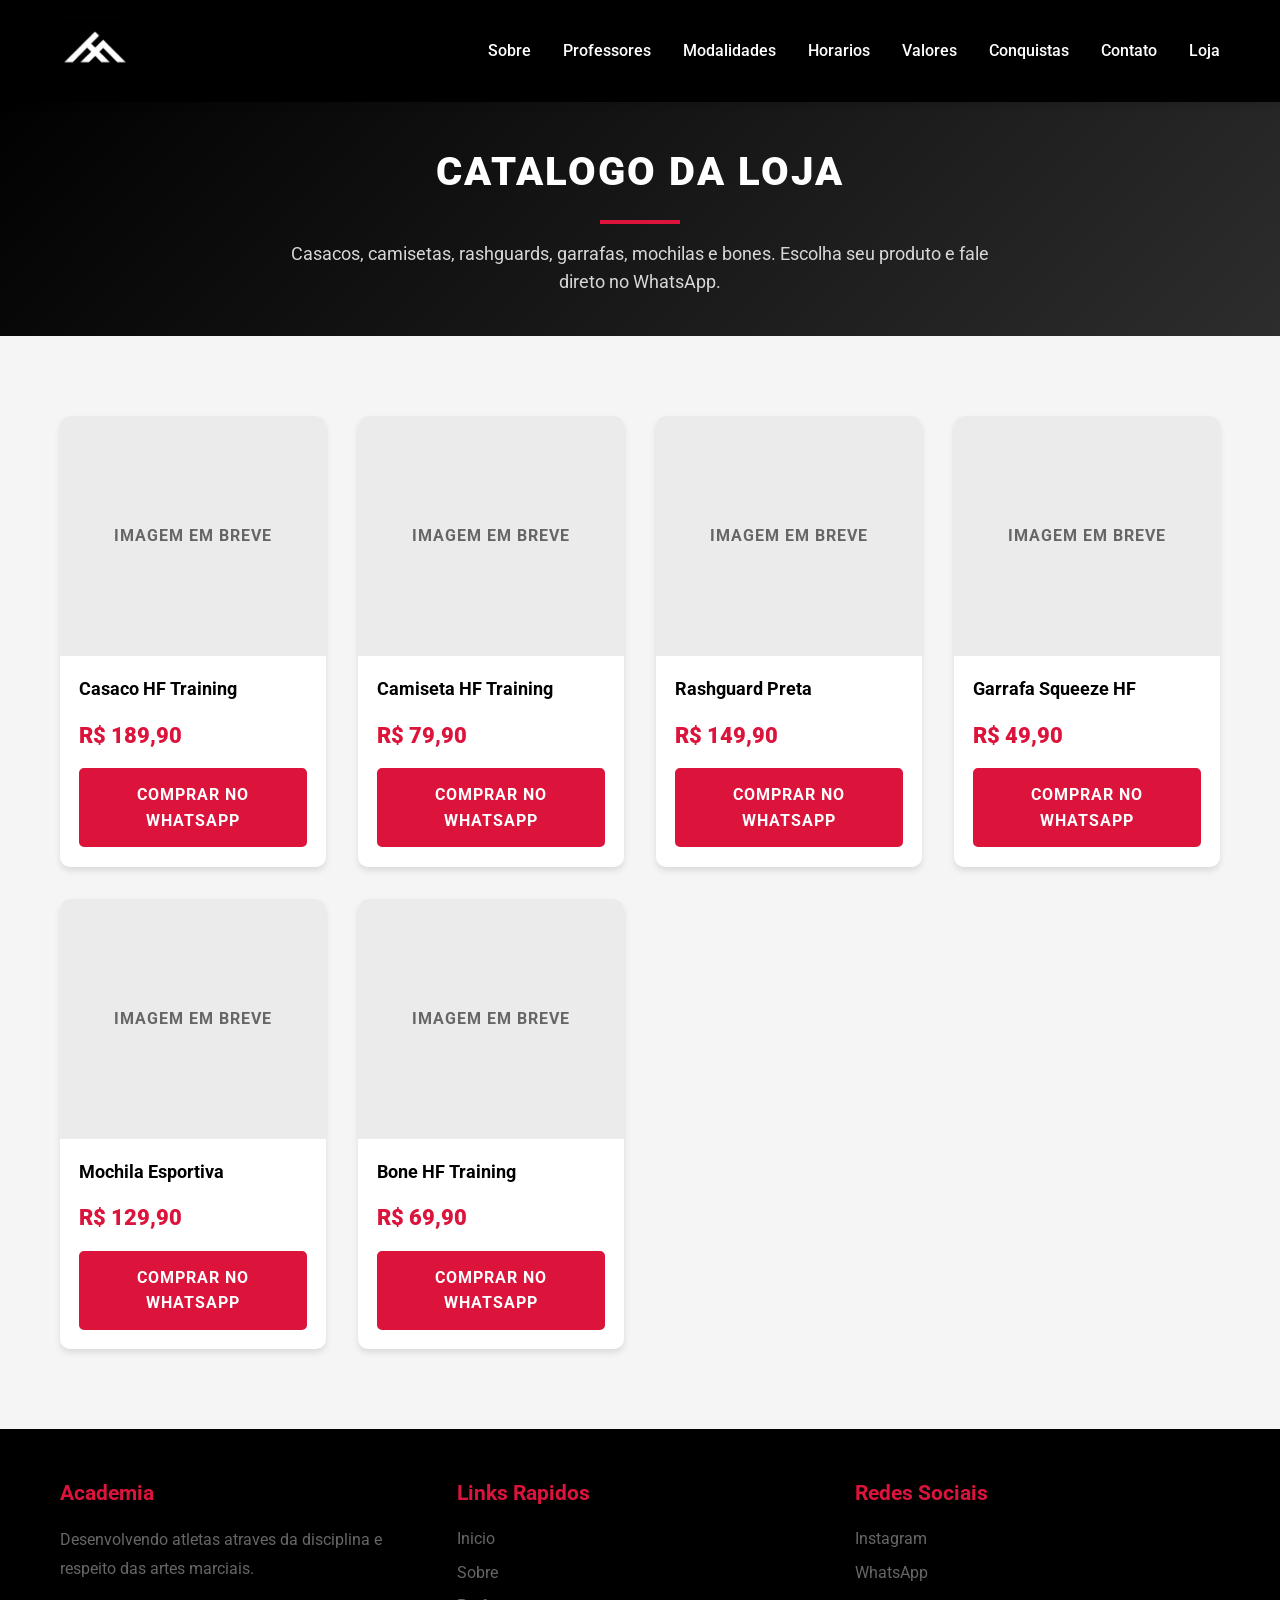
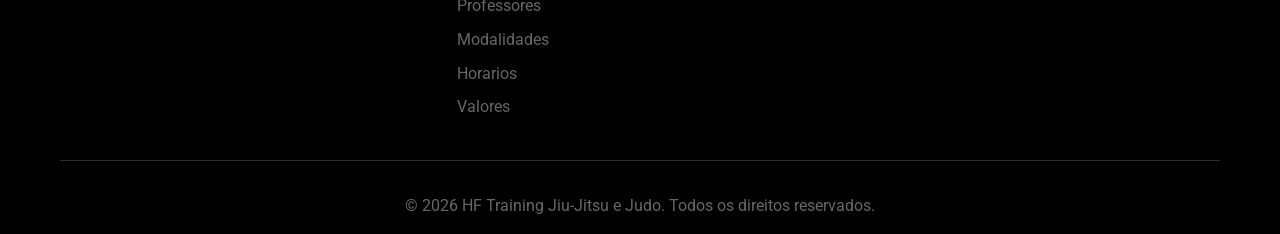
<file: store.html>
﻿<!DOCTYPE html>
<html lang="pt-BR">
    <head>
        <meta charset="UTF-8">
        <meta name="viewport" content="width=device-width, initial-scale=1.0">
        <title>Loja HF Training</title>
        <link rel="stylesheet" href="css/styles.css">
        <link rel="preconnect" href="https://fonts.googleapis.com">
        <link rel="preconnect" href="https://fonts.gstatic.com" crossorigin>
        <link
            href="https://fonts.googleapis.com/css2?family=Roboto:wght@300;400;700;900&display=swap"
            rel="stylesheet">
    </head>
    <body>
        <header class="header">
            <nav class="nav">
                <div class="container">
                    <div class="nav-content">
                        <div class="logo">
                            <a href="index.html#inicio" aria-label="Voltar para home">
                                <img
                                    src="assets/495334105_18093849868603931_668979407470756618_n.jpg"
                                    width="70" height="70" alt="Logo da Academia">
                            </a>
                        </div>
                        <ul class="nav-menu" id="navMenu">
                            <li><a href="index.html#sobre">Sobre</a></li>
                            <li><a href="index.html#professores">Professores</a></li>
                            <li><a href="index.html#modalidades">Modalidades</a></li>
                            <li><a href="index.html#horarios">Horarios</a></li>
                            <li><a href="index.html#valores">Valores</a></li>
                            <li><a href="index.html#campeonato">Conquistas</a></li>
                            <li><a href="index.html#contato">Contato</a></li>
                            <li><a href="store.html" aria-current="page">Loja</a></li>
                        </ul>
                        <button class="menu-toggle" id="menuToggle" aria-label="Abrir menu">
                            <span></span>
                            <span></span>
                            <span></span>
                        </button>
                    </div>
                </div>
            </nav>
        </header>

        <main class="store-main">
            <section class="store-hero">
                <div class="container">
                    <h1 class="section-title">Catalogo da Loja</h1>
                    <p class="store-subtitle">Casacos, camisetas, rashguards, garrafas, mochilas e bones. Escolha seu produto e fale direto no WhatsApp.</p>
                </div>
            </section>

            <section class="catalogo" id="catalogo">
                <div class="container">
                    <div class="catalogo-grid">
                        <article class="produto-card">
                            <div class="produto-image produto-sem-imagem">
                                <span>Imagem em breve</span>
                            </div>
                            <div class="produto-info">
                                <h3>Casaco HF Training</h3>
                                <p class="produto-preco">R$ 189,90</p>
                                <a class="btn btn-primary" target="_blank" rel="noopener noreferrer" href="https://wa.me/5577981297767?text=Ola%2C%20tenho%20interesse%20no%20Casaco%20HF%20Training.">Comprar no WhatsApp</a>
                            </div>
                        </article>

                        <article class="produto-card">
                            <div class="produto-image produto-sem-imagem">
                                <span>Imagem em breve</span>
                            </div>
                            <div class="produto-info">
                                <h3>Camiseta HF Training</h3>
                                <p class="produto-preco">R$ 79,90</p>
                                <a class="btn btn-primary" target="_blank" rel="noopener noreferrer" href="https://wa.me/5577981297767?text=Ola%2C%20tenho%20interesse%20na%20Camiseta%20HF%20Training.">Comprar no WhatsApp</a>
                            </div>
                        </article>

                        <article class="produto-card">
                            <div class="produto-image produto-sem-imagem">
                                <span>Imagem em breve</span>
                            </div>
                            <div class="produto-info">
                                <h3>Rashguard Preta</h3>
                                <p class="produto-preco">R$ 149,90</p>
                                <a class="btn btn-primary" target="_blank" rel="noopener noreferrer" href="https://wa.me/5577981297767?text=Ola%2C%20tenho%20interesse%20na%20Rashguard%20Preta.">Comprar no WhatsApp</a>
                            </div>
                        </article>

                        <article class="produto-card">
                            <div class="produto-image produto-sem-imagem">
                                <span>Imagem em breve</span>
                            </div>
                            <div class="produto-info">
                                <h3>Garrafa Squeeze HF</h3>
                                <p class="produto-preco">R$ 49,90</p>
                                <a class="btn btn-primary" target="_blank" rel="noopener noreferrer" href="https://wa.me/5577981297767?text=Ola%2C%20tenho%20interesse%20na%20Garrafa%20Squeeze%20HF.">Comprar no WhatsApp</a>
                            </div>
                        </article>

                        <article class="produto-card">
                            <div class="produto-image produto-sem-imagem">
                                <span>Imagem em breve</span>
                            </div>
                            <div class="produto-info">
                                <h3>Mochila Esportiva</h3>
                                <p class="produto-preco">R$ 129,90</p>
                                <a class="btn btn-primary" target="_blank" rel="noopener noreferrer" href="https://wa.me/5577981297767?text=Ola%2C%20tenho%20interesse%20na%20Mochila%20Esportiva.">Comprar no WhatsApp</a>
                            </div>
                        </article>

                        <article class="produto-card">
                            <div class="produto-image produto-sem-imagem">
                                <span>Imagem em breve</span>
                            </div>
                            <div class="produto-info">
                                <h3>Bone HF Training</h3>
                                <p class="produto-preco">R$ 69,90</p>
                                <a class="btn btn-primary" target="_blank" rel="noopener noreferrer" href="https://wa.me/5577981297767?text=Ola%2C%20tenho%20interesse%20no%20Bone%20HF%20Training.">Comprar no WhatsApp</a>
                            </div>
                        </article>
                    </div>
                </div>
            </section>
        </main>

        <footer class="footer">
            <div class="container">
                <div class="footer-content">
                    <div class="footer-section">
                        <h3>Academia</h3>
                        <p>Desenvolvendo atletas atraves da disciplina e respeito das artes marciais.</p>
                    </div>
                    <div class="footer-section">
                        <h3>Links Rapidos</h3>
                        <ul>
                            <li><a href="index.html#inicio">Inicio</a></li>
                            <li><a href="index.html#sobre">Sobre</a></li>
                            <li><a href="index.html#professores">Professores</a></li>
                            <li><a href="index.html#modalidades">Modalidades</a></li>
                            <li><a href="index.html#horarios">Horarios</a></li>
                            <li><a href="index.html#valores">Valores</a></li>
                        </ul>
                    </div>
                    <div class="footer-section">
                        <h3>Redes Sociais</h3>
                        <div class="social-links">
                            <a href="https://www.instagram.com/hftrainingbjj/" class="social-link" target="_blank" rel="noopener noreferrer">Instagram</a>
                            <a href="https://wa.me/5577981297767" class="social-link" target="_blank" rel="noopener noreferrer">WhatsApp</a>
                        </div>
                    </div>
                </div>
                <div class="footer-bottom">
                    <p>&copy; 2026 HF Training Jiu-Jitsu e Judo. Todos os direitos reservados.</p>
                </div>
            </div>
        </footer>

        <script>
            const menuToggle = document.getElementById('menuToggle');
            const navMenu = document.getElementById('navMenu');

            if (menuToggle && navMenu) {
                menuToggle.addEventListener('click', () => {
                    navMenu.classList.toggle('active');
                });

                document.querySelectorAll('.nav-menu a').forEach((link) => {
                    link.addEventListener('click', () => {
                        navMenu.classList.remove('active');
                    });
                });
            }
        </script>
    </body>
</html>
</file>
<file: css/styles.css>
/* Reset e Variáveis */
* {
    margin: 0;
    padding: 0;
    box-sizing: border-box;
}

:root {
    --cor-vermelho: #DC143C;
    --cor-vermelho-escuro: #B71C1C;
    --cor-preto: #000000;
    --cor-preto-suave: #1a1a1a;
    --cor-cinza-escuro: #2d2d2d;
    --cor-cinza: #666666;
    --cor-cinza-claro: #f5f5f5;
    --cor-branco: #ffffff;
    --sombra: 0 4px 6px rgba(0, 0, 0, 0.1);
    --sombra-hover: 0 8px 15px rgba(220, 20, 60, 0.3);
}

body {
    font-family: 'Roboto', sans-serif;
    line-height: 1.6;
    color: var(--cor-preto-suave);
    overflow-x: hidden;
}

/* Regras gerais para imagens e vídeos */
img {
    max-width: 100%;
    height: auto;
    display: block;
}

video {
    max-width: 100%;
    height: auto;
    display: block;
}

.container {
    max-width: 1200px;
    margin: 0 auto;
    padding: 0 20px;
}

/* Header */
.header {
    position: fixed;
    top: 0;
    width: 100%;
    background: var(--cor-preto);
    z-index: 1000;
    box-shadow: var(--sombra);
}

.nav {
    padding: 1rem 0;
}

.nav-content {
    display: flex;
    justify-content: space-between;
    align-items: center;
}

.logo h1 {
    color: var(--cor-vermelho);
    font-size: 1.8rem;
    font-weight: 900;
    letter-spacing: 2px;
}

.nav-menu {
    display: flex;
    list-style: none;
    gap: 2rem;
}

.nav-menu a {
    color: var(--cor-branco);
    text-decoration: none;
    font-weight: 500;
    transition: color 0.3s;
    position: relative;
}

.nav-menu a::after {
    content: '';
    position: absolute;
    bottom: -5px;
    left: 0;
    width: 0;
    height: 2px;
    background: var(--cor-vermelho);
    transition: width 0.3s;
}

.nav-menu a:hover {
    color: var(--cor-vermelho);
}

.nav-menu a:hover::after {
    width: 100%;
}

.menu-toggle {
    display: none;
    flex-direction: column;
    background: transparent;
    border: none;
    cursor: pointer;
    gap: 5px;
}

.menu-toggle span {
    width: 25px;
    height: 3px;
    background: var(--cor-branco);
    transition: all 0.3s;
}

/* Hero Section */
.hero {
    position: relative;
    height: 100vh;
    background: linear-gradient(135deg, var(--cor-preto) 0%, var(--cor-cinza-escuro) 100%);
    display: flex;
    align-items: center;
    justify-content: center;
    text-align: center;
    margin-top: 70px;
    overflow: hidden;
}

.hero-video {
    position: absolute;
    top: 0;
    left: 0;
    width: 100%;
    height: 100%;
    object-fit: cover;
    object-position: center;
    z-index: 0;
    min-width: 100%;
    min-height: 100%;
}

.hero-image {
    position: absolute;
    top: 0;
    left: 0;
    width: 100%;
    height: 100%;
    background-size: cover;
    background-position: center;
    background-repeat: no-repeat;
    background-attachment: fixed;
    z-index: 0;
}

.hero::before {
    content: '';
    position: absolute;
    top: 0;
    left: 0;
    right: 0;
    bottom: 0;
    background: url('data:image/svg+xml,<svg xmlns="http://www.w3.org/2000/svg" viewBox="0 0 100 100"><defs><pattern id="grid" width="10" height="10" patternUnits="userSpaceOnUse"><path d="M 10 0 L 0 0 0 10" fill="none" stroke="%23DC143C" stroke-width="0.5" opacity="0.1"/></pattern></defs><rect width="100" height="100" fill="url(%23grid)"/></svg>');
    opacity: 0.3;
    z-index: 0;
}

.hero-overlay {
    position: absolute;
    top: 0;
    left: 0;
    right: 0;
    bottom: 0;
    background: radial-gradient(circle at center, transparent 0%, rgba(0, 0, 0, 0.7) 100%);
    z-index: 1;
}

.hero-content {
    position: relative;
    z-index: 1;
    color: var(--cor-branco);
}

.hero-title {
    font-size: 4.5rem;
    font-weight: 900;
    margin-bottom: 1rem;
    text-transform: uppercase;
    letter-spacing: 5px;
    text-shadow: 3px 3px 6px rgba(0, 0, 0, 0.5);
}

.hero-title::after {
    content: '';
    display: block;
    width: 100px;
    height: 4px;
    background: var(--cor-vermelho);
    margin: 1rem auto;
}

.hero-subtitle {
    font-size: 1.5rem;
    font-weight: 300;
    margin-bottom: 2rem;
    letter-spacing: 2px;
}

/* Buttons */
.btn {
    display: inline-block;
    padding: 15px 40px;
    text-decoration: none;
    border-radius: 5px;
    font-weight: 700;
    text-transform: uppercase;
    letter-spacing: 1px;
    transition: all 0.3s;
    border: 2px solid transparent;
    cursor: pointer;
}

.btn-primary {
    background: var(--cor-vermelho);
    color: var(--cor-branco);
    border-color: var(--cor-vermelho);
}

.btn-primary:hover {
    background: var(--cor-vermelho-escuro);
    border-color: var(--cor-vermelho-escuro);
    transform: translateY(-2px);
    box-shadow: var(--sombra-hover);
}

.btn-outline {
    background: transparent;
    color: var(--cor-vermelho);
    border-color: var(--cor-vermelho);
}

.btn-outline:hover {
    background: var(--cor-vermelho);
    color: var(--cor-branco);
    transform: translateY(-2px);
}

/* Sections */
section {
    padding: 80px 0;
}

.section-title {
    font-size: 2.5rem;
    font-weight: 900;
    text-align: center;
    margin-bottom: 3rem;
    color: var(--cor-preto);
    text-transform: uppercase;
    letter-spacing: 2px;
    position: relative;
}

.section-title::after {
    content: '';
    display: block;
    width: 80px;
    height: 4px;
    background: var(--cor-vermelho);
    margin: 1rem auto;
}

/* Sobre Section */
.sobre {
    background: var(--cor-branco);
}

.sobre-content {
    display: grid;
    grid-template-columns: 1fr 1fr;
    gap: 3rem;
    align-items: center;
}

.sobre-text p {
    margin-bottom: 1.5rem;
    font-size: 1.1rem;
    color: var(--cor-cinza);
    line-height: 1.8;
}

.sobre-features {
    display: grid;
    gap: 2rem;
}

.feature-card {
    background: var(--cor-cinza-claro);
    padding: 2rem;
    border-radius: 10px;
    text-align: center;
    border-left: 4px solid var(--cor-vermelho);
    transition: transform 0.3s, box-shadow 0.3s;
}

.feature-card:hover {
    transform: translateY(-5px);
    box-shadow: var(--sombra);
}

.feature-icon {
    font-size: 3rem;
    margin-bottom: 1rem;
}

.feature-card h3 {
    color: var(--cor-preto);
    margin-bottom: 0.5rem;
    font-size: 1.3rem;
}

.feature-card p {
    color: var(--cor-cinza);
}

/* Professores Section */
.professores {
    background: var(--cor-branco);
}

.professores-carousel-wrapper {
    position: relative;
    max-width: 500px;
    margin: 0 auto;
    padding: 0 60px;
}

.professores-carousel {
    display: flex;
    overflow-x: auto;
    overflow-y: hidden;
    scroll-behavior: smooth;
    gap: 2rem;
    scroll-snap-type: x mandatory;
    -webkit-overflow-scrolling: touch;
    scrollbar-width: none; /* Firefox */
    -ms-overflow-style: none; /* IE and Edge */
    position: relative;
}

.professores-carousel::-webkit-scrollbar {
    display: none; /* Chrome, Safari, Opera */
}

.professor-card {
    background: var(--cor-branco);
    border-radius: 10px;
    overflow: hidden;
    box-shadow: var(--sombra);
    transition: transform 0.3s, box-shadow 0.3s;
    border: 2px solid var(--cor-cinza-claro);
    width: 100%;
    min-width: 100%;
    max-width: 100%;
    flex-shrink: 0;
    scroll-snap-align: start;
    display: flex;
    flex-direction: column;
    height: auto;
}

.professor-card {
    flex: 0 0 300px; 
    background: #fffdfd;
    border-radius: 12px;
    overflow: hidden; 
    display: flex;
    flex-direction: column;
}


.professor-image img {
    width: 100%;
    height: 100%;
    object-fit: cover; 
    display: block;
}

.professor-image img {
    width: 100%;
    height: 100%;
    object-fit: contain;
    object-position: center top;
    transition: transform 0.3s;
    display: block;
}

.professor-card:hover .professor-image img {
    transform: scale(1.1);
}

.professor-info {
    padding: 2rem;
    text-align: center;
}

.professor-info h3 {
    color: var(--cor-preto);
    font-size: 1.5rem;
    font-weight: 700;
    margin-bottom: 0.5rem;
    text-transform: uppercase;
}

.professor-faixa {
    color: var(--cor-vermelho);
    font-weight: 700;
    font-size: 1.1rem;
    margin-bottom: 1rem;
}

.professor-descricao {
    color: var(--cor-cinza);
    line-height: 1.8;
    font-size: 1rem;
}

/* Carousel Buttons */
.carousel-btn {
    position: absolute;
    top: 50%;
    transform: translateY(-50%);
    background: var(--cor-vermelho);
    color: var(--cor-branco);
    border: none;
    width: 50px;
    height: 50px;
    border-radius: 50%;
    font-size: 2rem;
    cursor: pointer;
    z-index: 10;
    display: flex;
    align-items: center;
    justify-content: center;
    transition: all 0.3s;
    box-shadow: var(--sombra);
}

.carousel-btn:hover {
    background: var(--cor-vermelho-escuro);
    transform: translateY(-50%) scale(1.1);
}

.carousel-btn-prev {
    left: 0;
}

.carousel-btn-next {
    right: 0;
}

.carousel-btn span {
    line-height: 1;
    font-weight: 900;
}

/* Carousel Indicators */
.carousel-indicators {
    display: flex;
    justify-content: center;
    gap: 0.5rem;
    margin-top: 2rem;
}

.carousel-indicator {
    width: 12px;
    height: 12px;
    border-radius: 50%;
    background: var(--cor-cinza);
    border: none;
    cursor: pointer;
    transition: all 0.3s;
    padding: 0;
}

.carousel-indicator.active {
    background: var(--cor-vermelho);
    transform: scale(1.2);
}

/* Campeonato Section */
.campeonato {
    background: var(--cor-cinza-claro);
}

.campeonato-content {
    display: grid;
    grid-template-columns: 1fr 1.5fr;
    gap: 3rem;
    align-items: center;
}

.campeonato-info h3 {
    font-size: 2rem;
    font-weight: 700;
    color: var(--cor-preto);
    margin-bottom: 1rem;
    text-transform: uppercase;
}

.campeonato-info p {
    color: var(--cor-cinza);
    line-height: 1.8;
    margin-bottom: 1rem;
    font-size: 1.1rem;
}

.campeonato-destaque {
    color: var(--cor-vermelho);
    font-weight: 700;
    font-size: 1.2rem;
    margin-top: 1.5rem;
}

.campeonato-video {
    position: relative;
}

.video-wrapper {
    position: relative;
    width: 100%;
    padding-bottom: 56.25%; /* 16:9 Aspect Ratio */
    background: var(--cor-preto);
    border-radius: 10px;
    overflow: hidden;
    box-shadow: var(--sombra-hover);
    max-width: 100%;
}

.video-wrapper iframe {
    position: absolute;
    top: 0;
    left: 0;
    width: 100%;
    height: 100%;
    border: none;
    max-width: 100%;
    max-height: 100%;
}

.video-wrapper video {
    position: absolute;
    top: 0;
    left: 0;
    width: 100%;
    height: 100%;
    border: none;
    object-fit: contain;
    object-position: center;
    max-width: 100%;
    max-height: 100%;
}

.video-instructions {
    margin-top: 1rem;
    padding: 1rem;
    background: var(--cor-branco);
    border-radius: 5px;
    border-left: 3px solid var(--cor-vermelho);
    color: var(--cor-cinza);
    font-size: 0.9rem;
    line-height: 1.6;
}

/* Modalidades Section */
.modalidades {
    background: var(--cor-cinza-claro);
}

.modalidades-grid {
    display: grid;
    grid-template-columns: repeat(auto-fit, minmax(300px, 1fr));
    gap: 2rem;
}

.modalidade-card {
    background: var(--cor-branco);
    border-radius: 10px;
    overflow: hidden;
    box-shadow: var(--sombra);
    transition: transform 0.3s, box-shadow 0.3s;
}

.modalidade-card:hover {
    transform: translateY(-5px);
    box-shadow: var(--sombra-hover);
}

.modalidade-header {
    background: var(--cor-preto);
    color: var(--cor-branco);
    padding: 2rem;
    text-align: center;
}

.modalidade-header h3 {
    font-size: 2rem;
    font-weight: 900;
    text-transform: uppercase;
    letter-spacing: 2px;
}

.modalidade-body {
    padding: 2rem;
}

.modalidade-body p {
    margin-bottom: 1.5rem;
    color: var(--cor-cinza);
    line-height: 1.8;
}

.modalidade-beneficios {
    list-style: none;
}

.modalidade-beneficios li {
    padding: 0.5rem 0;
    color: var(--cor-preto-suave);
    font-weight: 500;
}

/* Horários Section */
.horarios {
    background: var(--cor-branco);
}

.horarios-content {
    max-width: 800px;
    margin: 0 auto;
}

.horario-tabela {
    display: grid;
    gap: 1.5rem;
    margin-bottom: 2rem;
}

.horario-dia {
    background: var(--cor-cinza-claro);
    padding: 1.5rem;
    border-radius: 10px;
    border-left: 4px solid var(--cor-vermelho);
}

.horario-dia h3 {
    color: var(--cor-preto);
    margin-bottom: 1rem;
    font-size: 1.3rem;
}

.horario-aulas {
    display: flex;
    flex-direction: column;
    gap: 0.5rem;
}

.horario-item {
    color: var(--cor-cinza);
    font-weight: 500;
    padding: 0.5rem;
    border-radius: 5px;
    transition: all 0.3s;
}

.horario-item.horario-destaque {
    background: rgba(220, 20, 60, 0.1);
    color: var(--cor-vermelho);
    font-weight: 700;
    border-left: 3px solid var(--cor-vermelho);
    padding-left: 1rem;
}

.horario-item.horario-kids {
    background: rgba(33, 150, 243, 0.1);
    color: #2196F3;
    font-weight: 700;
    border-left: 3px solid #2196F3;
    padding-left: 1rem;
}

.horario-info {
    text-align: center;
    padding: 1.5rem;
    background: var(--cor-cinza-claro);
    border-radius: 10px;
}

.horario-info p {
    margin-bottom: 0.5rem;
    color: var(--cor-cinza);
}

.horario-legend {
    margin-top: 1rem;
    padding-top: 1rem;
    border-top: 1px solid var(--cor-cinza);
}

.horario-destaque-badge {
    display: inline-block;
    background: var(--cor-vermelho);
    color: var(--cor-branco);
    padding: 0.3rem 0.8rem;
    border-radius: 20px;
    font-size: 0.9rem;
    font-weight: 700;
    margin-right: 0.5rem;
}

.horario-kids-badge {
    display: inline-block;
    background: #2196F3;
    color: var(--cor-branco);
    padding: 0.3rem 0.8rem;
    border-radius: 20px;
    font-size: 0.9rem;
    font-weight: 700;
    margin-left: 0.5rem;
    margin-right: 0.5rem;
}

/* Valores Section */
.valores {
    background: var(--cor-cinza-claro);
}

.modalidade-valores {
    margin-bottom: 4rem;
}

.modalidade-valores:last-of-type {
    margin-bottom: 2rem;
}

.modalidade-valores-title {
    font-size: 2rem;
    font-weight: 900;
    text-align: center;
    color: var(--cor-preto);
    margin-bottom: 1rem;
    text-transform: uppercase;
    letter-spacing: 1px;
    position: relative;
    padding-bottom: 1rem;
}

.modalidade-valores-title::after {
    content: '';
    position: absolute;
    bottom: 0;
    left: 50%;
    transform: translateX(-50%);
    width: 60px;
    height: 3px;
    background: var(--cor-vermelho);
}

.modalidade-valores-nota {
    text-align: center;
    color: var(--cor-cinza);
    font-style: italic;
    margin-bottom: 2rem;
    padding: 1rem;
    background: var(--cor-branco);
    border-radius: 5px;
    border-left: 3px solid var(--cor-vermelho);
}

.planos-grid {
    display: grid;
    grid-template-columns: repeat(auto-fit, minmax(280px, 1fr));
    gap: 2rem;
    margin-bottom: 3rem;
}

.plano-card {
    background: var(--cor-branco);
    border-radius: 10px;
    overflow: hidden;
    box-shadow: var(--sombra);
    transition: transform 0.3s, box-shadow 0.3s;
    position: relative;
}

.plano-card:hover {
    transform: translateY(-5px);
    box-shadow: var(--sombra-hover);
}

.plano-card.featured {
    border: 3px solid var(--cor-vermelho);
    transform: scale(1.05);
}

.plano-badge {
    position: absolute;
    top: 20px;
    right: -30px;
    background: var(--cor-vermelho);
    color: var(--cor-branco);
    padding: 5px 40px;
    font-size: 0.9rem;
    font-weight: 700;
    transform: rotate(45deg);
    box-shadow: var(--sombra);
}

.plano-header {
    background: var(--cor-preto);
    color: var(--cor-branco);
    padding: 2rem;
    text-align: center;
}

.plano-header h3 {
    font-size: 1.5rem;
    font-weight: 700;
    margin-bottom: 1rem;
    text-transform: uppercase;
}

.plano-preco {
    display: flex;
    align-items: baseline;
    justify-content: center;
    gap: 0.5rem;
}

.preco-valor {
    font-size: 2.5rem;
    font-weight: 900;
    color: var(--cor-vermelho);
}

.preco-periodo {
    font-size: 1rem;
    color: var(--cor-cinza);
}

.plano-economia {
    margin-top: 0.5rem;
    color: var(--cor-vermelho);
    font-weight: 700;
    font-size: 0.9rem;
}

.plano-body {
    padding: 2rem;
}

.plano-beneficios {
    list-style: none;
    margin-bottom: 2rem;
}

.plano-beneficios li {
    padding: 0.8rem 0;
    color: var(--cor-preto-suave);
    border-bottom: 1px solid var(--cor-cinza-claro);
}

.plano-beneficios li:last-child {
    border-bottom: none;
}

.plano-body .btn {
    width: 100%;
    text-align: center;
}

.valores-info {
    text-align: center;
    padding: 2rem;
    background: var(--cor-branco);
    border-radius: 10px;
    box-shadow: var(--sombra);
}

.valores-info p {
    margin-bottom: 0.5rem;
    color: var(--cor-cinza);
    font-size: 1.1rem;
}

/* Contato Section */
.contato {
    background: var(--cor-branco);
}

.contato-content {
    display: grid;
    grid-template-columns: 1fr 1fr;
    gap: 3rem;
}

.contato-info {
    display: grid;
    gap: 2rem;
}

.contato-item h3 {
    color: var(--cor-preto);
    margin-bottom: 1rem;
    font-size: 1.3rem;
    display: flex;
    align-items: center;
    gap: 0.5rem;
}

.contato-item p {
    color: var(--cor-cinza);
    line-height: 1.8;
}

.contato-form {
    background: var(--cor-cinza-claro);
    padding: 2rem;
    border-radius: 10px;
}

.form-group {
    margin-bottom: 1.5rem;
}

.form-group input,
.form-group textarea {
    width: 100%;
    padding: 1rem;
    border: 2px solid transparent;
    border-radius: 5px;
    font-family: 'Roboto', sans-serif;
    font-size: 1rem;
    transition: border-color 0.3s;
    background: var(--cor-branco);
}

.form-group input:focus,
.form-group textarea:focus {
    outline: none;
    border-color: var(--cor-vermelho);
}

.form-group textarea {
    resize: vertical;
}

/* Footer */
.footer {
    background: var(--cor-preto);
    color: var(--cor-branco);
    padding: 3rem 0 1rem;
}

.footer-content {
    display: grid;
    grid-template-columns: repeat(auto-fit, minmax(250px, 1fr));
    gap: 2rem;
    margin-bottom: 2rem;
}

.footer-section h3 {
    color: var(--cor-vermelho);
    margin-bottom: 1rem;
    font-size: 1.3rem;
}

.footer-section p {
    color: var(--cor-cinza);
    line-height: 1.8;
}

.footer-section ul {
    list-style: none;
}

.footer-section ul li {
    margin-bottom: 0.5rem;
}

.footer-section ul li a {
    color: var(--cor-cinza);
    text-decoration: none;
    transition: color 0.3s;
}

.footer-section ul li a:hover {
    color: var(--cor-vermelho);
}

.social-links {
    display: flex;
    flex-direction: column;
    gap: 0.5rem;
}

.social-link {
    color: var(--cor-cinza);
    text-decoration: none;
    transition: color 0.3s;
}

.social-link:hover {
    color: var(--cor-vermelho);
}

.footer-bottom {
    text-align: center;
    padding-top: 2rem;
    border-top: 1px solid var(--cor-cinza-escuro);
    color: var(--cor-cinza);
}

/* Responsive */
@media (max-width: 768px) {
    .menu-toggle {
        display: flex;
    }

    .nav-menu {
        position: fixed;
        top: 70px;
        left: -100%;
        flex-direction: column;
        background: var(--cor-preto);
        width: 100%;
        padding: 2rem;
        transition: left 0.3s;
        box-shadow: var(--sombra);
    }

    .nav-menu.active {
        left: 0;
    }

    .hero-title {
        font-size: 2.5rem;
    }

    .hero-subtitle {
        font-size: 1.2rem;
    }

    .hero-video,
    .hero-image {
        object-fit: cover;
        width: 100%;
        height: 100%;
    }

    .professor-image {
        height: 250px;
        padding: 0.5rem;
    }

    .video-wrapper {
        padding-bottom: 56.25%;
    }

    .sobre-content,
    .contato-content {
        grid-template-columns: 1fr;
    }

    .section-title {
        font-size: 2rem;
    }

    .plano-card.featured {
        transform: scale(1);
    }

    .planos-grid {
        grid-template-columns: 1fr;
    }

    .professores-carousel-wrapper {
        padding: 0 50px;
    }

    .carousel-btn {
        width: 40px;
        height: 40px;
        font-size: 1.5rem;
    }

    .carousel-btn-prev {
        left: 5px;
    }

    .carousel-btn-next {
        right: 5px;
    }

    .campeonato-content {
        grid-template-columns: 1fr;
    }

}

@media (max-width: 480px) {
    .professores-carousel-wrapper {
        padding: 0 40px;
    }

    .carousel-btn {
        width: 35px;
        height: 35px;
        font-size: 1.2rem;
    }
}

@media (max-width: 480px) {
    .hero-title {
        font-size: 2rem;
    }

    .btn {
        padding: 12px 30px;
        font-size: 0.9rem;
    }

    .professor-image {
        height: 220px;
        padding: 0.5rem;
    }

    .hero-video {
        min-width: 100%;
        min-height: 100%;
    }
}

/* Smooth Scroll */
html {
    scroll-behavior: smooth;
}

/* Loja / Catalogo */
.store-main {
    margin-top: 70px;
}

.store-hero {
    background: linear-gradient(135deg, var(--cor-preto) 0%, var(--cor-cinza-escuro) 100%);
    color: var(--cor-branco);
    padding: 70px 0 40px;
}

.store-hero .section-title {
    color: var(--cor-branco);
    margin-bottom: 1rem;
}

.store-subtitle {
    text-align: center;
    font-size: 1.1rem;
    color: #d7d7d7;
    max-width: 700px;
    margin: 0 auto;
}

.catalogo {
    background: var(--cor-cinza-claro);
}

.catalogo-grid {
    display: grid;
    grid-template-columns: repeat(auto-fit, minmax(240px, 1fr));
    gap: 2rem;
}

.produto-card {
    background: var(--cor-branco);
    border-radius: 10px;
    overflow: hidden;
    box-shadow: var(--sombra);
    transition: transform 0.3s, box-shadow 0.3s;
    display: flex;
    flex-direction: column;
}

.produto-card:hover {
    transform: translateY(-5px);
    box-shadow: var(--sombra-hover);
}

.produto-image {
    background: #ebebeb;
    height: 240px;
}

.produto-sem-imagem {
    display: flex;
    align-items: center;
    justify-content: center;
    color: var(--cor-cinza);
    font-weight: 700;
    text-transform: uppercase;
    letter-spacing: 1px;
}

.produto-image img {
    width: 100%;
    height: 100%;
    object-fit: cover;
}

.produto-info {
    padding: 1.2rem;
    display: grid;
    gap: 0.9rem;
}

.produto-info h3 {
    font-size: 1.1rem;
    color: var(--cor-preto);
}

.produto-preco {
    color: var(--cor-vermelho);
    font-weight: 900;
    font-size: 1.4rem;
}

.produto-info .btn {
    width: 100%;
    text-align: center;
    padding: 12px 15px;
}

@media (max-width: 768px) {
    .store-hero {
        padding-top: 60px;
    }

    .catalogo-grid {
        grid-template-columns: 1fr;
    }
}
</file>
